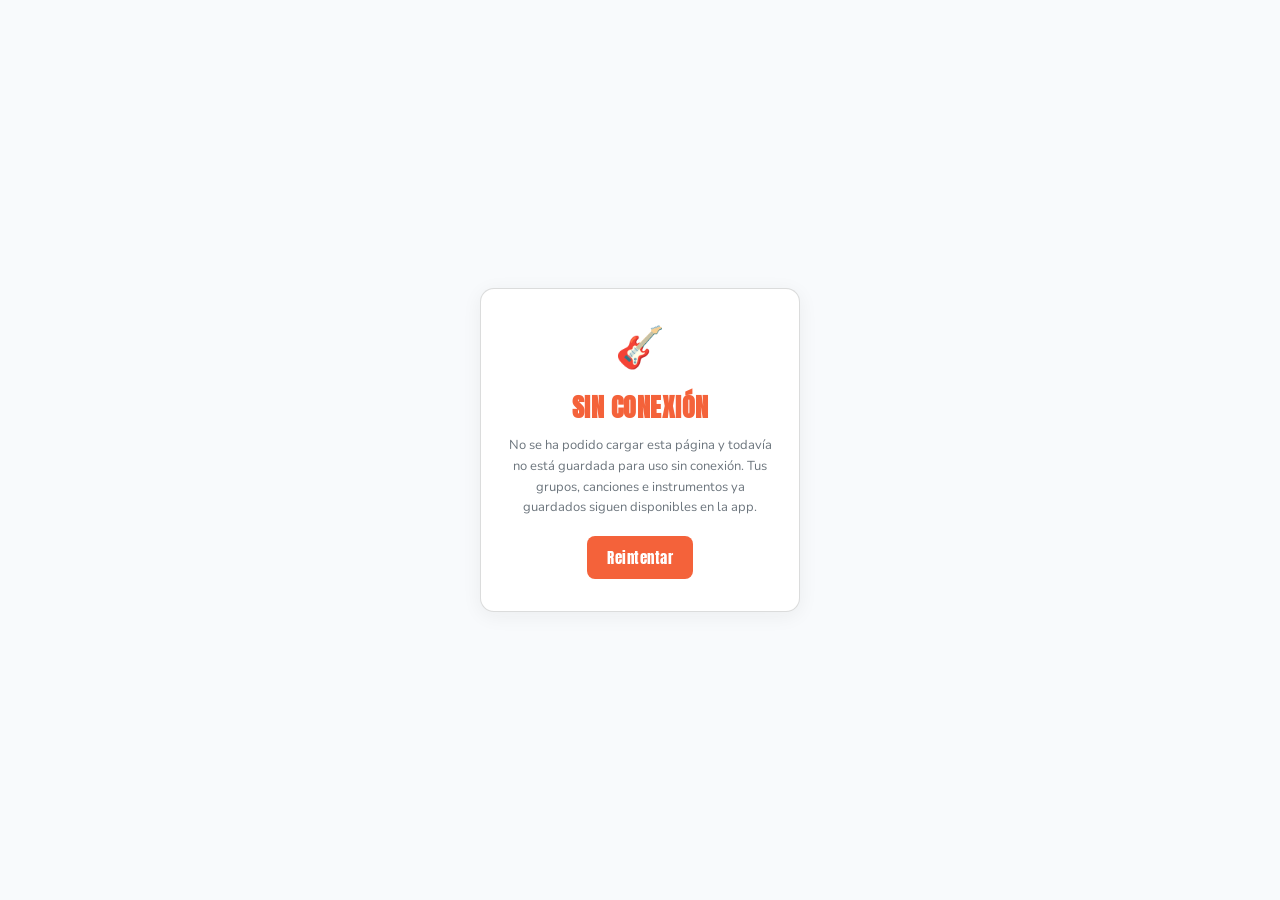
<file: offline.html>
<!DOCTYPE html>
<html lang="es">
<head>
<meta charset="UTF-8">
<meta name="viewport" content="width=device-width, initial-scale=1.0">
<title>Sin conexión — YourBand</title>
<link href="https://fonts.googleapis.com/css2?family=Anton&family=Nunito:wght@400;600&display=swap" rel="stylesheet">
<style>
  :root{--bg:#f8fafc;--bg2:#ffffff;--text:#212529;--muted:#6c757d;--y:#f4623a;--border2:rgba(33,37,41,0.16);}
  *{box-sizing:border-box;margin:0;padding:0;}
  html,body{height:100%;background:var(--bg);color:var(--text);font-family:'Nunito',sans-serif;display:flex;align-items:center;justify-content:center;text-align:center;}
  .card{max-width:320px;padding:32px 24px;background:var(--bg2);border:1px solid var(--border2);border-radius:14px;box-shadow:0 4px 20px rgba(33,37,41,0.06);}
  .emoji{font-size:40px;margin-bottom:12px;}
  h1{font-family:'Anton',sans-serif;font-size:26px;color:var(--y);letter-spacing:0.5px;margin-bottom:8px;}
  p{font-size:13px;color:var(--muted);line-height:1.6;margin-bottom:18px;}
  button{background:var(--y);color:#fff;border:none;border-radius:8px;padding:10px 20px;font-family:'Anton',sans-serif;font-size:15px;letter-spacing:0.5px;cursor:pointer;}
</style>
</head>
<body>
  <div class="card">
    <div class="emoji">🎸</div>
    <h1>SIN CONEXIÓN</h1>
    <p>No se ha podido cargar esta página y todavía no está guardada para uso sin conexión. Tus grupos, canciones e instrumentos ya guardados siguen disponibles en la app.</p>
    <button onclick="location.reload()">Reintentar</button>
  </div>
</body>
</html>
</file>
